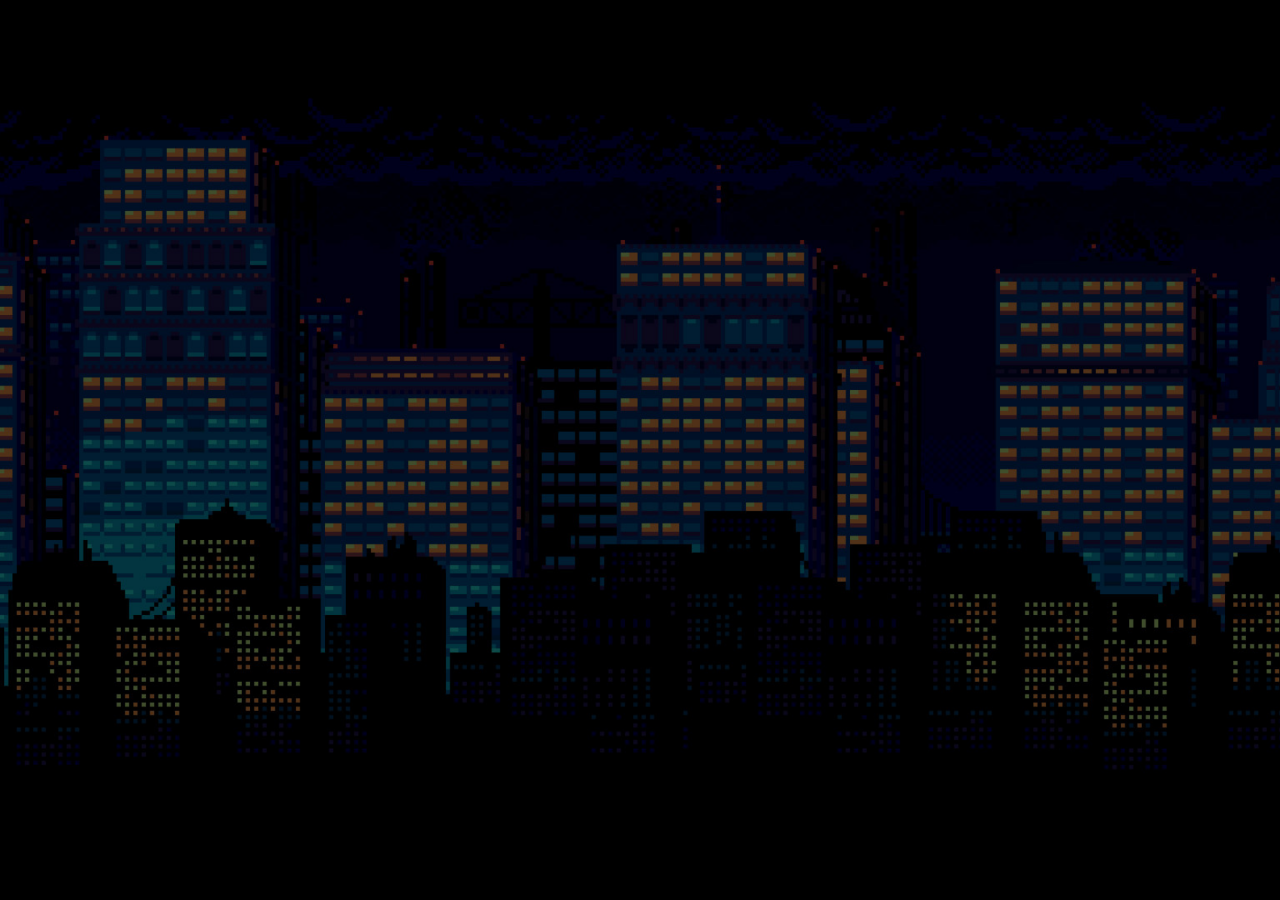
<file: index.html>
<!DOCTYPE html>
<html lang="en">
<head>
    <meta charset="UTF-8">
    <meta http-equiv="X-UA-Compatible" content="IE=edge">
    <meta name="viewport" content="width=device-width, initial-scale=1.0">
    
    <title>Login</title>
    
    <link rel="stylesheet" href="styles.css">

    <style>
        #login {
            display: flex;
            justify-content: center;
            align-items: center;
            height: 100vh;
        }

        #login .forms-container {
            background: #121b24aa;
            box-shadow: 0 5px 5px 0 #000;
            padding: 20px;
            min-width: 40%;
            border-radius: 7px;
        }

        .forms-container h1 {
            margin-bottom: 25px;
            text-align: center;
        }

        .forms-container input {
            padding: 7px;
            width: 100%;
            border-style: none;
            border-radius: 2px;
            margin-bottom: 10px;
            background-color: #eee;
        }

        .forms-container .forms-button {
            display: flex;
            justify-content: center;
        }

        .forms-container button {
            width: 100%;
            padding: 7px;
            border-radius: 4px;
            border-style: none;
            background-color: #00ffcc;
            transition: .3s ease;
        }

        .forms-container button a {
            display: block;
            color: #1f242d;
            cursor: pointer;
            transition: .3s ease;
        }

        .forms-container button:hover {
            background-color: #009d80;
        }

        .forms-container button:hover a {
            color: #fff;
        }    

        .forms-container p {
            text-align: center;
            margin-top: 10px;
        }

        .forms-container p a {
            color: #00ffcc;
            transition: .3s ease;
        }

        .forms-container p a:hover {
            color: #009d80;
        }
    </style>
</head>
<body>

    <form id="login" action="homepage.html" method="GET">
        <div class="forms-container">
            <h1>Login</h1>
            <label for="user-email"><b>Email</b></label><br>
            <input type="email" name="user-email" placeholder="enter your email here..." required>
            <br>
            <label for="user-password"><b>Password</b></label><br>
            <input type="password" name="user-password" placeholder="enter your password here..." required>
            <br><br>
            <div class="forms-button">
                <button><a><b>Sign In</b></a></button>
            </div>
            <p>No account? <a href="register.html">Register</a> now or go <a href="homepage.html">back</a> to the home page.</p>
        </div>
    </form>
</body>
</html>
</file>
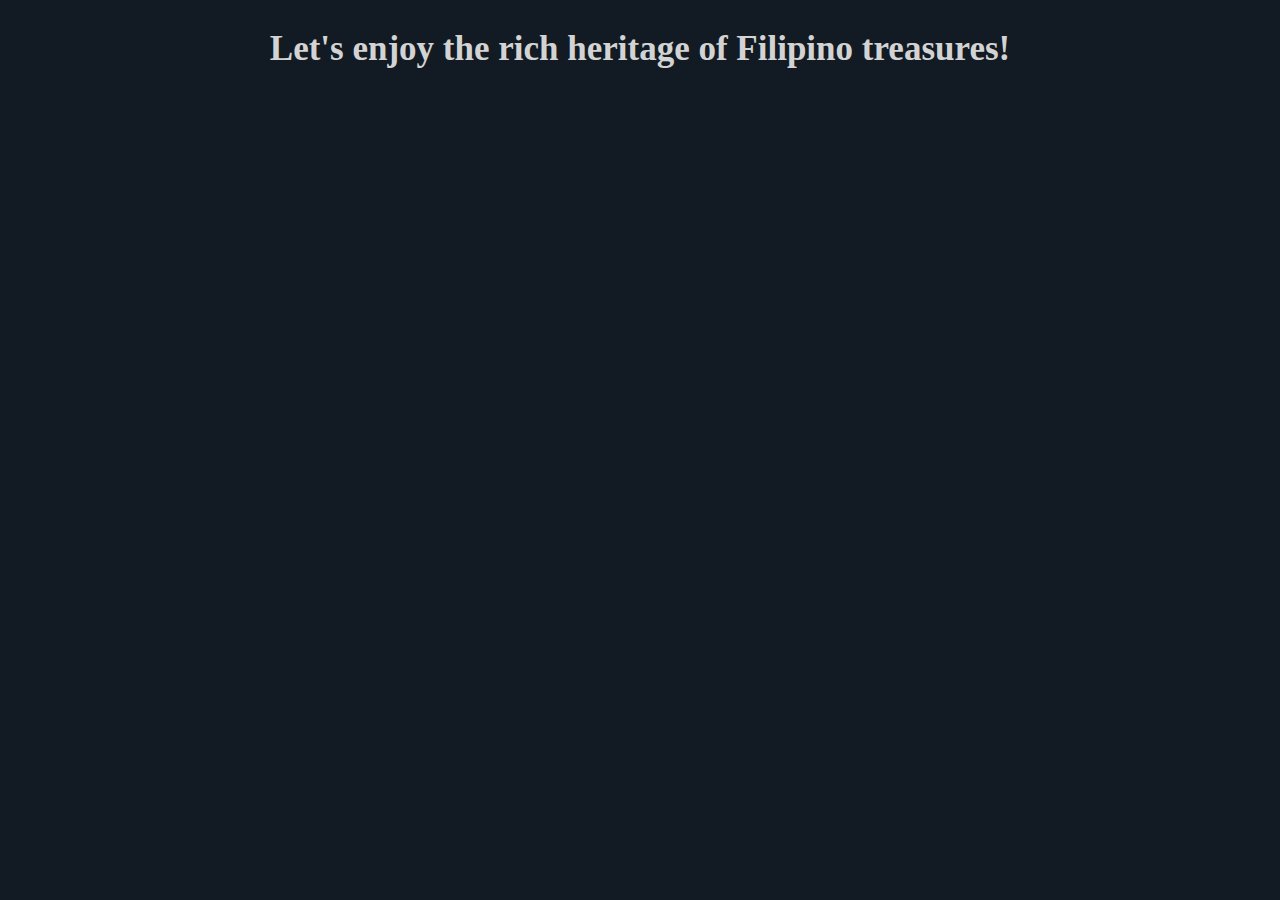
<file: header.html>
<!DOCTYPE html>
<html lang="en">
<head>
    <meta charset="UTF-8">
    <meta http-equiv="X-UA-Compatible" content="IE=edge">
    <meta name="viewport" content="width=device-width, initial-scale=1.0">

    <title>Header</title>
    
    <style>
        body {
            background: #121b24;
        }
    </style>
</head>
<body>

    <h2 style="color: #d3d3d3;font-size: 35px;font-weight: 700;text-align: center;font-family: 'Times New Roman', Times, serif;">
        Let's enjoy the rich heritage of Filipino treasures!</h2>

</body>
</html>
</file>
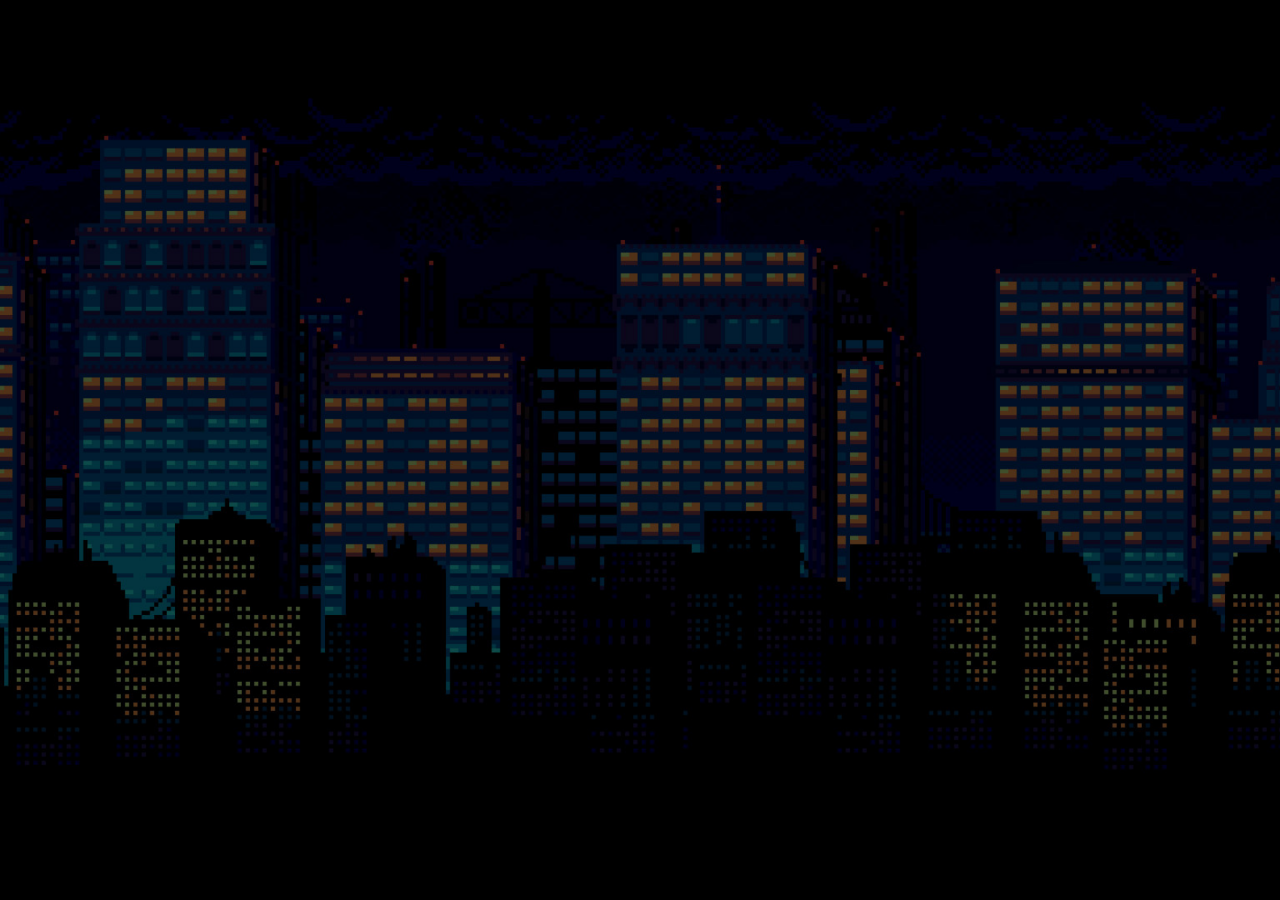
<file: register.html>
<!DOCTYPE html>
<html lang="en">
<head>
    <meta charset="UTF-8">
    <meta http-equiv="X-UA-Compatible" content="IE=edge">
    <meta name="viewport" content="width=device-width, initial-scale=1.0">
    
    <title>Register</title>
    
    <link rel="stylesheet" href="styles.css">

    <style>
        #register {
            display: flex;
            justify-content: center;
            align-items: center;
            height: 100vh;
        }

        #register .forms-container {
            background: #121b24aa;
            box-shadow: 0 5px 5px 0 #000;
            padding: 20px;
            min-width: 40%;
            border-radius: 7px;
        }

        .forms-container h1 {
            margin-bottom: 25px;
            text-align: center;
        }

        .forms-container input {
            padding: 7px;
            width: 100%;
            border-style: none;
            border-radius: 2px;
            margin-bottom: 10px;
            background-color: #eee;
        }

        .forms-container .forms-button {
            display: flex;
            justify-content: center;
        }

        .forms-container button {
            width: 100%;
            padding: 7px;
            border-radius: 4px;
            border-style: none;
            background-color: #00ffcc;
            transition: .3s ease;
        }

        .forms-container button a {
            display: block;
            color: #1f242d;
            cursor: pointer;
            transition: .3s ease;
        }

        .forms-container button:hover {
            background-color: #009d80;
        }

        .forms-container button:hover a {
            color: #fff;
        }    

        .forms-container p {
            text-align: center;
            margin-top: 10px;
        }

        .forms-container p a {
            color: #00ffcc;
            transition: .3s ease;
        }

        .forms-container p a:hover {
            color: #009d80;
        }
    </style>
</head>
<body>

    <form id="register" action="index.html" method="GET">
        <div class="forms-container">
            <h1>Register</h1>
            <label for="user-name"><b>Full Name</b></label><br>
            <input type="text" name="user-name" placeholder="Juan Dela Cruz" required>
            <br>
            <label for="user-birthday"><b>Birthday</b></label><br>
            <input type="date" name="user-birthday" required>
            <br>
            <label for="user-email"><b>Email</b></label><br>
            <input type="email" name="user-email" placeholder="juandelacruz@email.com" required>
            <br>
            <label for="user-password"><b>Password</b></label><br>
            <input type="password" name="user-password" placeholder="#$pass123" required>
            <br><br>
            <div class="forms-button">
                <button><a><b>Sign Up</b></a></button>
            </div>
            <p><a href="index.html">Already have an account?</a> or go <a href="homepage.html">back</a> to home page.</p>
        </div>
    </form>
</body>
</html>
</file>
<file: styles.css>
@import url('https://fonts.googleapis.com/css2?family=Poppins:wght@300;400;500;600;700;800;900&display=swap');

/* GLOBAL AND BODY STYLE */
* {
    padding: 0;
    margin: 0;
    box-sizing: border-box;

    font-family: 'Poppins', sans-serif;
}

body::-webkit-scrollbar {
    display: none;
}

body {
    background-image: url(img/pixelcity.png);
    background-position: center center;
    background-size: cover;
    background-attachment: fixed;
    background-repeat: no-repeat;

    color: #d3d3d3;

    opacity: 0;
    animation: fadeIn .5s ease-in forwards;
}

@keyframes fadeIn {
    0% {
      opacity: 0; 
    }
    100% {
      opacity: 1; 
    }
}

a {
    text-decoration: none;
}

/* NAVBAR STRUCTURE*/
.navbar {
    display: flex;
    justify-content: space-between;
    align-items: center;
    
    position: fixed;
    top: 0;
    left: 0;

    width: 100%;
    padding: 20px 9%;
    z-index: 100;

    background: #121b24aa;
    box-shadow: 0 0 20px #000;
}

.navbar a {
    color: #d3d3d3;
    text-decoration: none;
}

.navbar a i {
    margin-right: 5px; 
    font-size: 20px;
    color: #d3d3d3; 

    transition: .5s ease;
}

.navbar .logo {
    font-size: 30px;
    font-weight: 700;
}

.navbar ul {
    display: flex;
    align-items: center;
}

.navbar ul li {
    list-style: none;
    margin-left: 35px;
}

.navbar ul a {
    position: relative;
    
    font-size: 20px;
    font-weight: 500;

    transition: .5s ease;
}

/* DROPDOWN */
.navbar .dropdown {
    position: relative;
}

.navbar .db-content {
    display: none;
    
    position: absolute;
    top: 100%;
    
    padding: 10px 0;
    border-radius: 8px;
    min-width: 165px;

    background-color: #121b24aa;
    box-shadow: 0 3px 3px #000;
}

.navbar .db-content a {
    display: block;
    
    width: 160px;
    padding: 10px 20px;

    transition: .5s ease-in-out;
}

.navbar .db-content a:hover {
    background-color: #bdc3c755;
}

.navbar .dropdown:hover .db-content {
    display: block;
}

/* BUTTON */
.navbar button {
    position: relative;
    
    width: 110px;
    height: 50px;

    margin-left: 40px;

    border: 2px solid #d3d3d3;
    border-radius: 8px;

    background: transparent;
    transition: .5s ease;
}

.navbar button a {
    display: flex;
    justify-content: center;
    align-items: center;

    position: absolute;
    top: 0;
    left: 0;
    width: 100%;
    height: 100%;

    font-weight: 600;
}

/* HOVER EFFECTS */
.navbar ul li:hover a:not(.navbar .dropdown .db-content a),
.navbar ul li:hover a i,
.navbar ul li.active a,
.navbar ul li.active a i {
    color: #00ffcc; 
}

.navbar ul a:not(button a)::after {
    position: absolute;
    left: 0;
    bottom: -6px;
    width: 100%;
    height: 3px;

    transform: scaleX(0);
    transform-origin: right;

    content: '';
    border-radius: 5px;
    background: #fff;

    transition: transform 1s ease-in-out;
}

.navbar ul a:not(button a):hover::after {
    transform: scaleX(1);
    transform-origin: left;
    
    background: #00ffcc;
}

.navbar button:hover {
    background: #b23b3b;
}

.navbar button:hover a {
    color: #fff;
}
</file>
